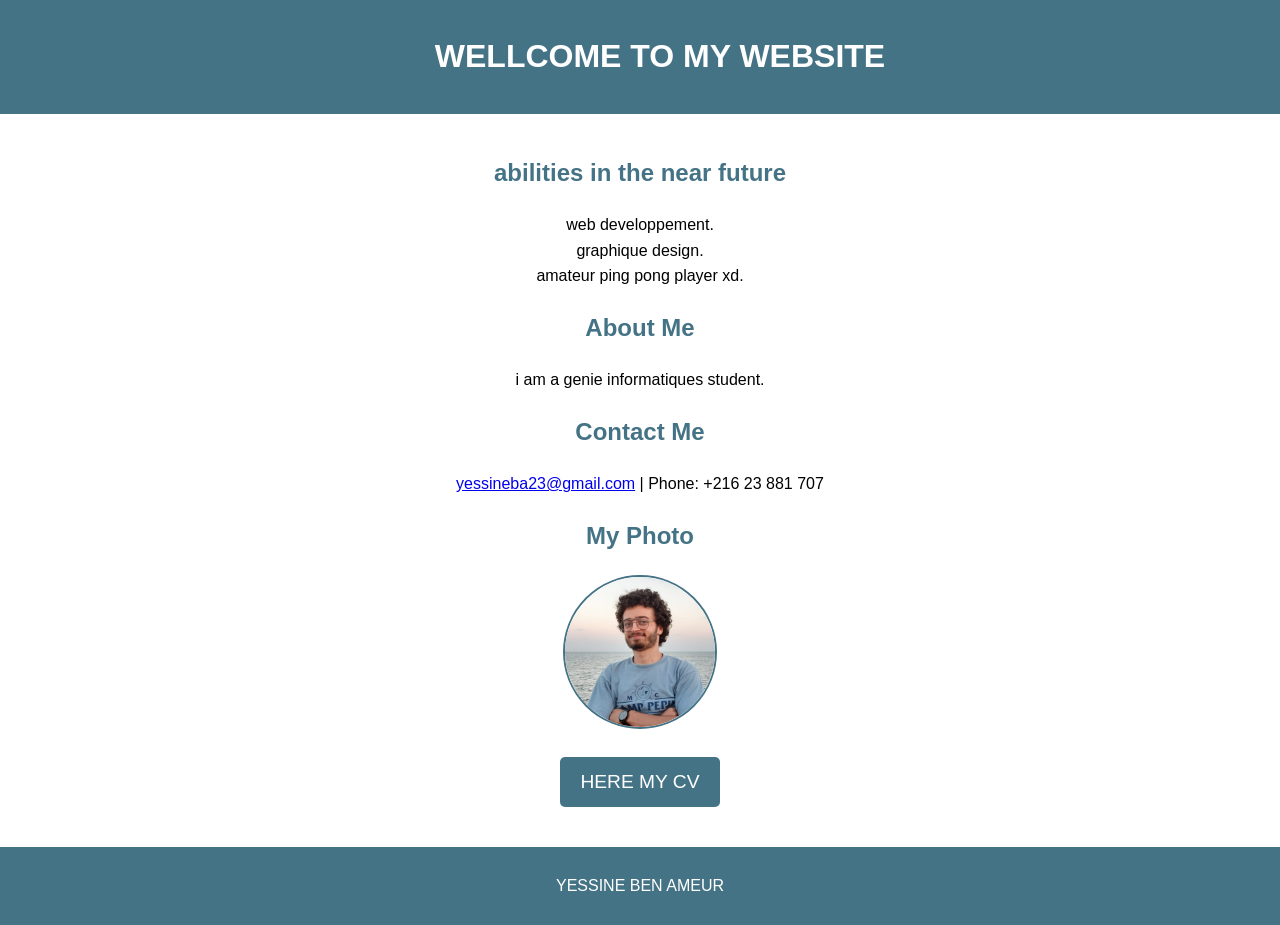
<file: index.html>
<!DOCTYPE html>
<html lang="fr">
  <head>
    <meta charset="UTF-8" />
    <meta name="viewport" content="width=device-width, initial-scale=1.0" />
    <title>Home Page</title>
    <style>
      body {
        font-family: Arial;
        margin: 0;
        padding: 0;
        line-height: 1.6;
        justify-content: center;
        align-items: center;
      }
      header {
        background: #457386;
        color: white;
        padding: 10px 20px;
        text-align: center;
        width: 100%;
      }

      .banner {
        height: 300px;
        display: flex;
        justify-content: center;
        align-items: center;
        color: white;
        font-size: 2em;
        text-shadow: 2px 2px 5px rgba(0, 0, 0, 0.7);
        width: 100%;
      }
      .content {
        padding: 20px;
        width: 100%;
        box-sizing: border-box;
        text-align: center;
      }

      .section h2 {
        color: #457386;
      }
      footer {
        background: #457386;
        color: white;
        text-align: center;
        padding: 10px 0;
        width: 100%;
        text-transform: uppercase;
      }
      .profile-photo {
        text-align: center;
        margin: 20px 0;
      }
      .profile-photo img {
        width: 150px;
        height: 150px;
        border-radius: 50%;
        border: 2px solid #457386;
      }
      .navigate-button {
        display: flex;
        justify-content: center;
        margin: 20px;
      }
      .navigate-button a {
        background: #457386;
        color: white;
        text-decoration: none;
        padding: 10px 20px;
        border-radius: 5px;
        font-size: 1.2em;
      }

      .navigate-button a:hover {
        box-shadow: 0 0 20px #00f, 0 0 30px #00f;
        background: rgb(156, 223, 229);
        color: black;
      }
    </style>
  </head>
  <body>
    <header>
      <h1>WELLCOME TO MY WEBSITE</h1>
    </header>

    <div class="content">
      <div class="section" id="services">
        <h2>abilities in the near future</h2>
        <p>
          web developpement.<br />graphique design.<br />amateur ping pong
          player xd.
        </p>
      </div>
      <div class="section" id="about">
        <h2>About Me</h2>
        <p>i am a genie informatiques student.</p>
      </div>
      <div class="section" id="contact">
        <h2>Contact Me</h2>
        <p>
          <a href="yessineba23@gmail.com"> yessineba23@gmail.com</a> | Phone:
          +216 23 881 707
        </p>
      </div>
      <div class="section" id="profile">
        <h2>My Photo</h2>
        <div class="profile-photo">
          <img src="profil.png.jpg" alt="Personnel Photo" />
        </div>
      </div>
      <div class="navigate-button">
        <a href="CV.html">HERE MY CV</a>
      </div>
    </div>
    <footer>
      <p>yessine ben ameur</p>
    </footer>
  </body>
</html>
</file>
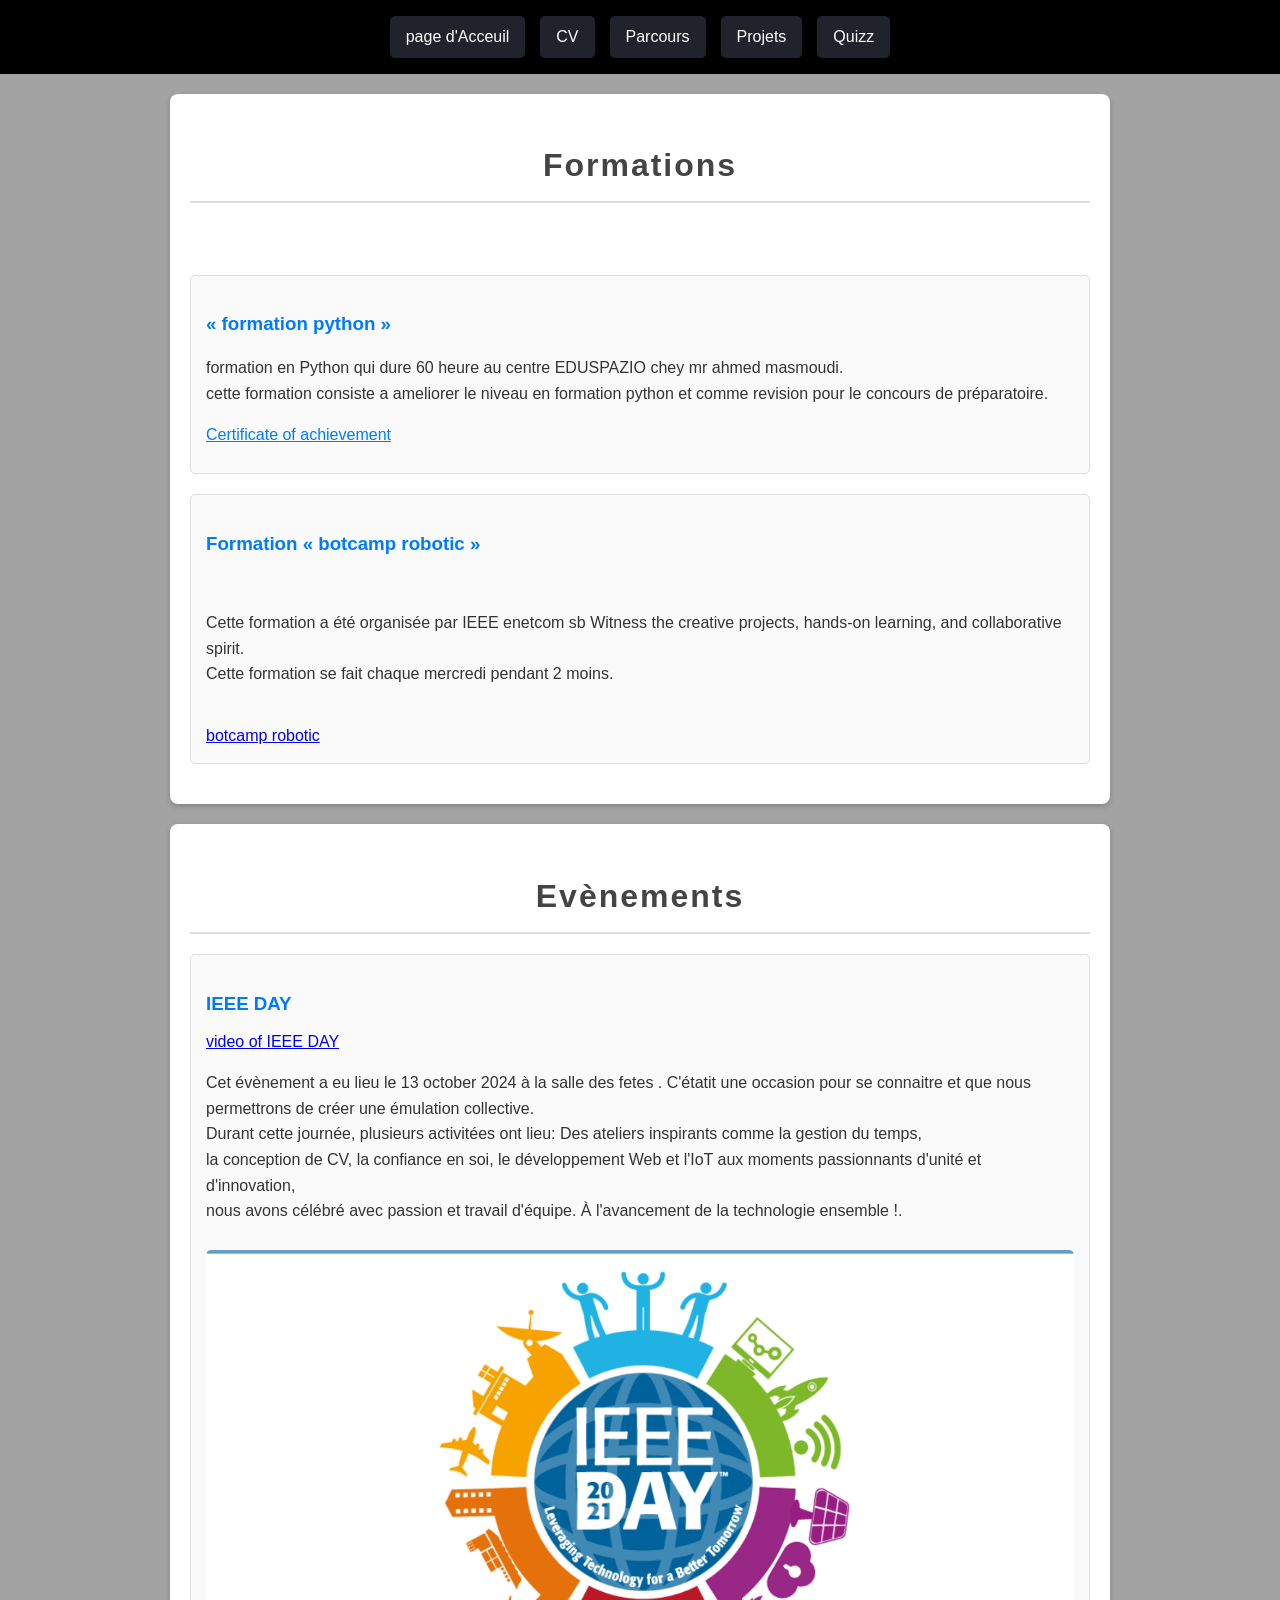
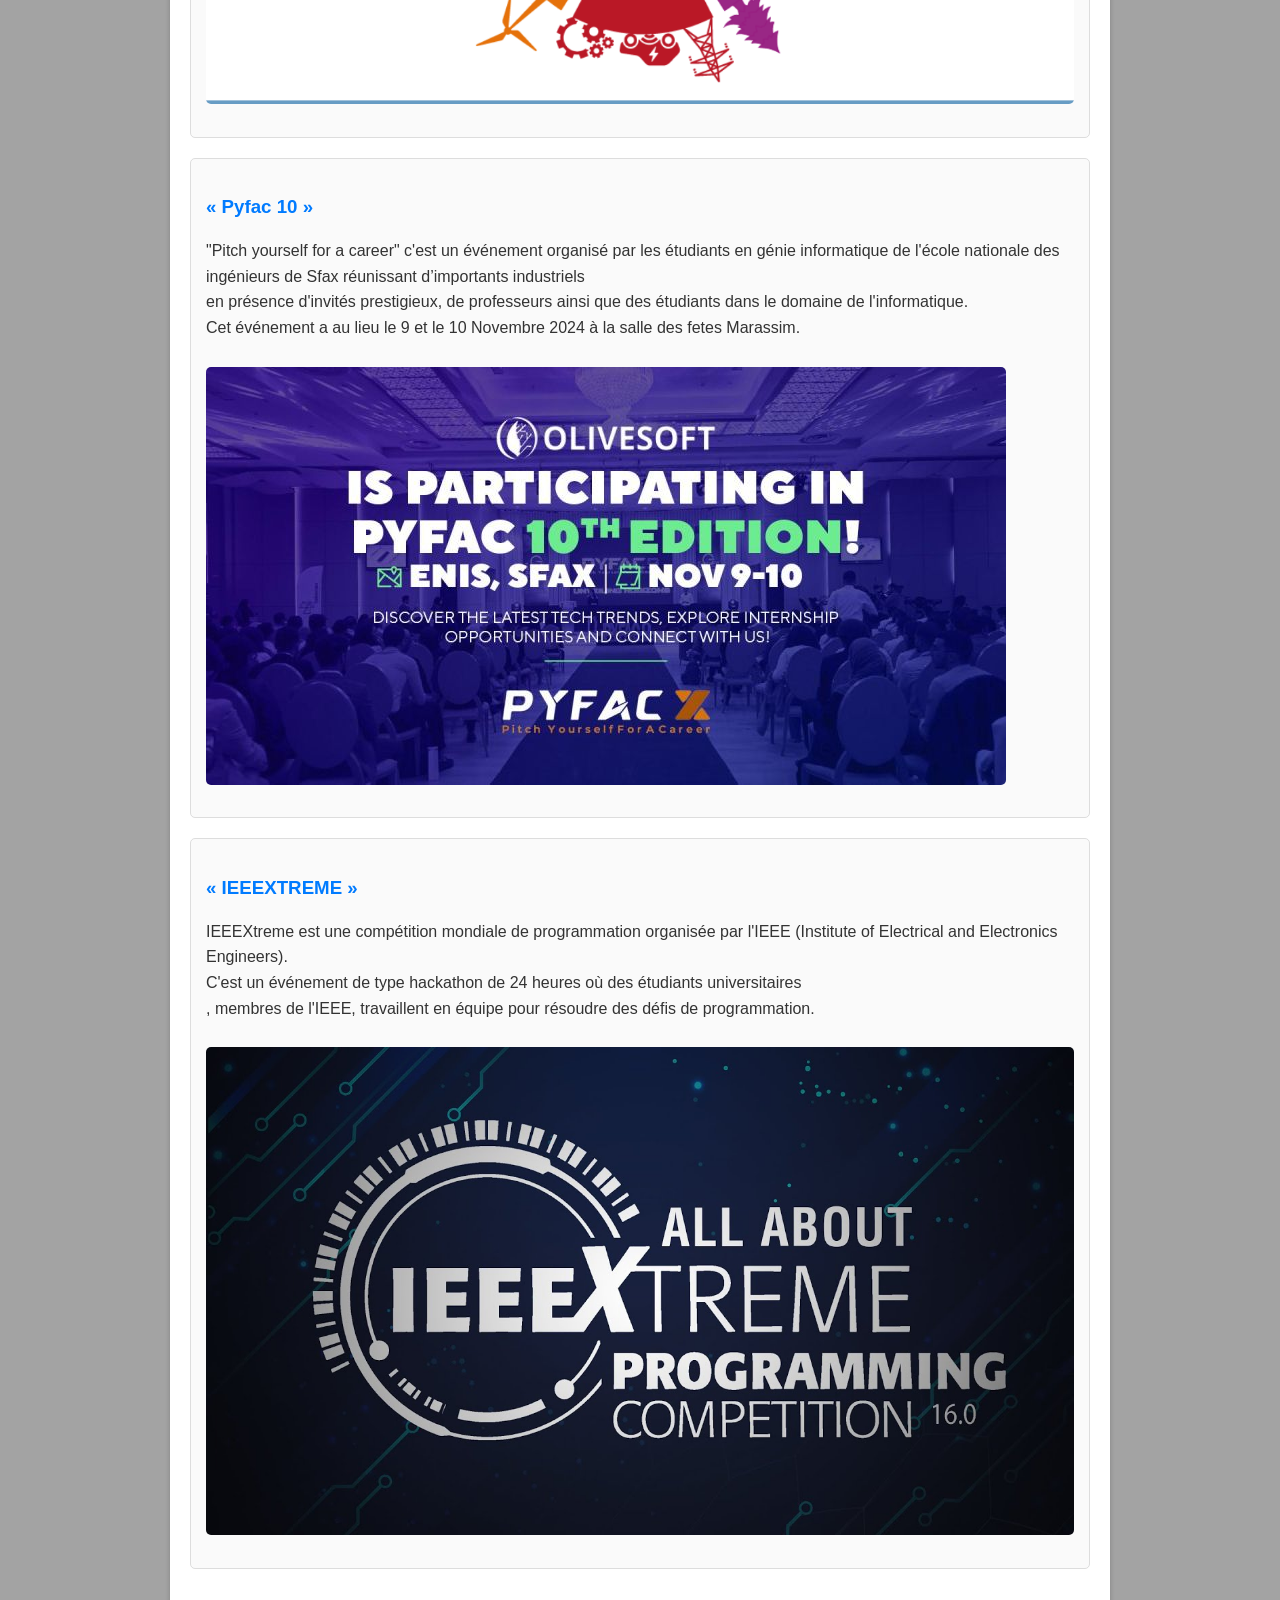
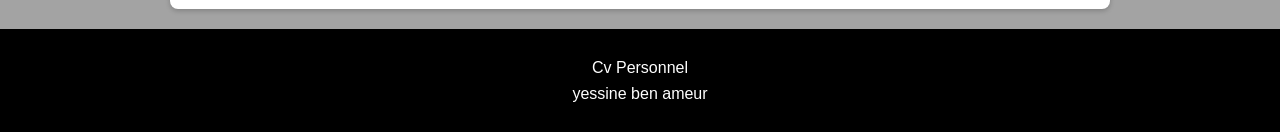
<file: formation.html>
<!DOCTYPE html>
<html lang="en">
  <head>
    <meta charset="UTF-8" />
    <meta http-equiv="X-UA-Compatible" content="IE=edge" />
    <meta name="viewport" content="width=device-width, initial-scale=1.0" />
    <link rel="stylesheet" href="formation.css" />
    <title>Formations</title>
  </head>

  <body>
    <header>
      <nav>
        <a id="menu_actuel" href="pageacceuilleinit.html">page d'Acceuil</a>
        <a href="CV.html">CV </a>
        <a href="parcouracademique.html">Parcours </a>
        <a href="projet.html">Projets </a>
        <a href="quizz.html">Quizz</a>
      </nav>
    </header>
    <section>
      <h2>Formations</h2>
      &nbsp; &nbsp;<br />
      <br />
      <div class="exp">
        <div class="exp-info">
          <h3>« formation python »</h3>
        </div>
        <div class="exp-desc">
          <p>
            formation en Python qui dure 60 heure au centre EDUSPAZIO chey mr
            ahmed masmoudi. <br />
            cette formation consiste a ameliorer le niveau en formation python
            et comme revision pour le concours de préparatoire.
          </p>

          <p class="lien">
            <a href="formation_python.jpg">Certificate of achievement</a>
          </p>
        </div>
      </div>

      <div class="exp">
        <div class="exp-info">
          <h3>Formation « botcamp robotic »</h3>
          <br />
        </div>
        <div class="exp-desc">
          <p>
            Cette formation a été organisée par IEEE enetcom sb Witness the
            creative projects, hands-on learning, and collaborative spirit.<br />Cette
            formation se fait chaque mercredi pendant 2 moins.
          </p>
          <br />
          <a
            href="https://www.facebook.com/photo?fbid=555848446794040&set=pcb.555848670127351"
            target="_blank"
            >botcamp robotic</a
          >
        </div>
      </div>
    </section>
    <section>
      <h2>Evènements</h2>
      <div class="exp">
        <div class="exp-info">
          <h3>IEEE DAY</h3>
        </div>
        <a href="https://www.facebook.com/IEEEENETCOMSB/videos/556346096810297"
          >video of IEEE DAY</a
        >
        <div class="exp-desc">
          <p>
            Cet évènement a eu lieu le 13 october 2024 à la salle des fetes .
            C'étatit une occasion pour se connaitre et que nous permettrons de
            créer une émulation collective.<br />
            Durant cette journée, plusieurs activitées ont lieu: Des ateliers
            inspirants comme la gestion du temps,<br />
            la conception de CV, la confiance en soi, le développement Web et
            l'IoT aux moments passionnants d'unité et d'innovation,<br />
            nous avons célébré avec passion et travail d'équipe. À l'avancement
            de la technologie ensemble !.
          </p>
          <p><img class="gal" src="IEEE.png" alt="IEEE DAY" /></p>
        </div>
      </div>

      <div class="exp">
        <div class="exp-info">
          <h3>« Pyfac 10 »</h3>
        </div>
        <div class="exp-desc">
          <p>
            "Pitch yourself for a career" c'est un événement organisé par les
            étudiants en génie informatique de l'école nationale des ingénieurs
            de Sfax réunissant d’importants industriels<br />
            en présence d'invités prestigieux, de professeurs ainsi que des
            étudiants dans le domaine de l'informatique. <br />
            Cet événement a au lieu le 9 et le 10 Novembre 2024 à la salle des
            fetes Marassim.
          </p>
          <p>
            <img class="galerie" src="pyfac.jpeg" alt="« pyfac 10 » " />
          </p>
        </div>
      </div>

      <div class="exp">
        <div class="exp-info">
          <h3>« IEEEXTREME »</h3>
        </div>
        <div class="exp-desc">
          <p>
            IEEEXtreme est une compétition mondiale de programmation organisée
            par l'IEEE (Institute of Electrical and Electronics Engineers).<br />
            C'est un événement de type hackathon de 24 heures où des étudiants
            universitaires<br />, membres de l'IEEE, travaillent en équipe pour
            résoudre des défis de programmation.
          </p>
          <p>
            <img
              class="galerie"
              src="IEEEXTREME.jpg"
              alt="« IEEEXTREME 16 » "
            />
          </p>
        </div>
      </div>
    </section>
    <footer>
      <p>
        Cv Personnel <br />
        yessine ben ameur <br />
      </p>
    </footer>
  </body>
</html>
</file>
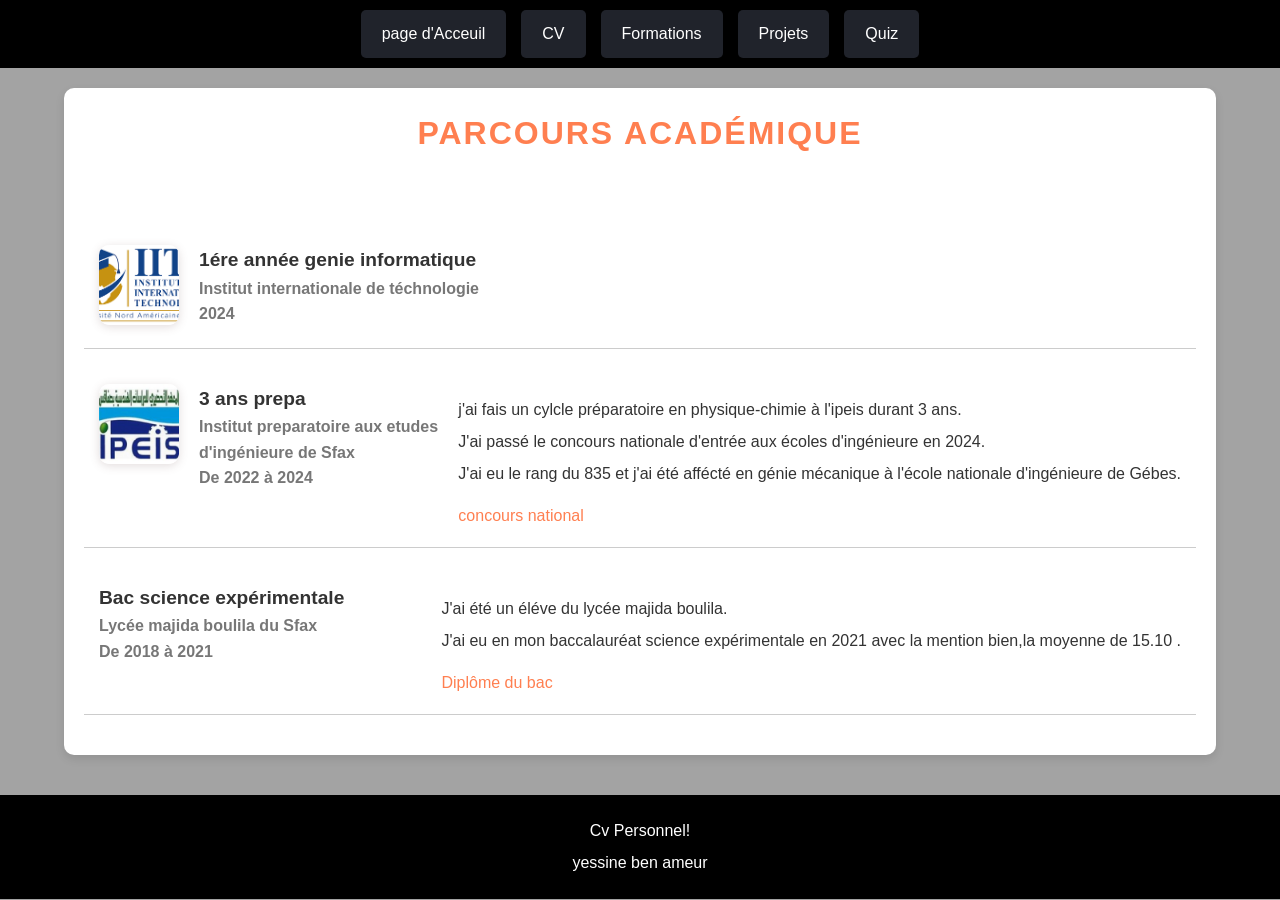
<file: parcouracademique.html>
<!DOCTYPE html>
<html lang="en">

<head>
    <meta charset="UTF-8">
    <meta http-equiv="X-UA-Compatible" content="IE=edge">
    <meta name="viewport" content="width=device-width, initial-scale=1.0">
    <link rel="stylesheet" href="parcouracademique.css">
    <title>Parcours académique</title>
</head>

<body>
    <header>

        <nav>
            <a id="menu_actuel" href="pageacceuilleinit.html">page d'Acceuil</a>
            <a href="CV.html">CV</a>
            <a href="formation.html">Formations</a>
            <a href="projet.html">Projets </a>
            <a href="quizz.html">Quiz</a>
        </nav>
    </header>
    <section>
        <h2>Parcours académique</h2> &nbsp; &nbsp;<br /> <br />
        <div class="exp">

            <div class="exp-logo">
                <a href="#"><img src="iit.png" alt="logo iit"></a>
            </div>
            <div class="exp-info">
                <h3>1ére année genie informatique</h3>
                <h4>Institut internationale de téchnologie </h4>
                <h4>2024</h4>
            </div>
            <div class="exp-desc">
                <p></p>
            </div>

        </div>

        <div class="exp">
            <div class="exp-logo">
                <a href="#"><img src="prepa.jpg" alt="Logo de prepa"></a>
            </div>
            <div class="exp-info">
                <h3>3 ans prepa</h3>
                <h4>Institut preparatoire aux etudes d'ingénieure de Sfax</h4>
                <h4>De 2022 à 2024</h4>
            </div>
            <div class="exp-desc">
                <p>j'ai fais un cylcle préparatoire en physique-chimie à l'ipeis durant 3 ans.
                    <br />J'ai passé le concours nationale d'entrée aux écoles d'ingénieure en 2024.
                    <br /> J'ai eu le rang du 835 et j'ai été affécté en génie mécanique à l'école nationale
                    d'ingénieure de Gébes.<br />
                </p>
                <p class="lien"><a href="concour2024.png">concours national</a></p>
            </div>
        </div>
        <div class="exp">

            
            <div class="exp-info">
                <h3>Bac science expérimentale</h3>
                <h4>Lycée majida boulila du Sfax</h4>
                <h4>De 2018 à 2021</h4>
            </div>
            <div class="exp-desc">
                <p>J'ai été un éléve du lycée majida boulila.
                    <br />J'ai eu en mon baccalauréat science expérimentale en 2021 avec la mention bien,la
                    moyenne de 15.10 .
                </p>
                <p class="lien"><a href="bac.jpg">Diplôme du bac</a></p>
            </div>
        </div>
        </div>
    </section>
    <footer>
        <p>
            Cv Personnel!<br>
            yessine ben ameur <br>


        </p>
    </footer>
</body>


</html>
</file>
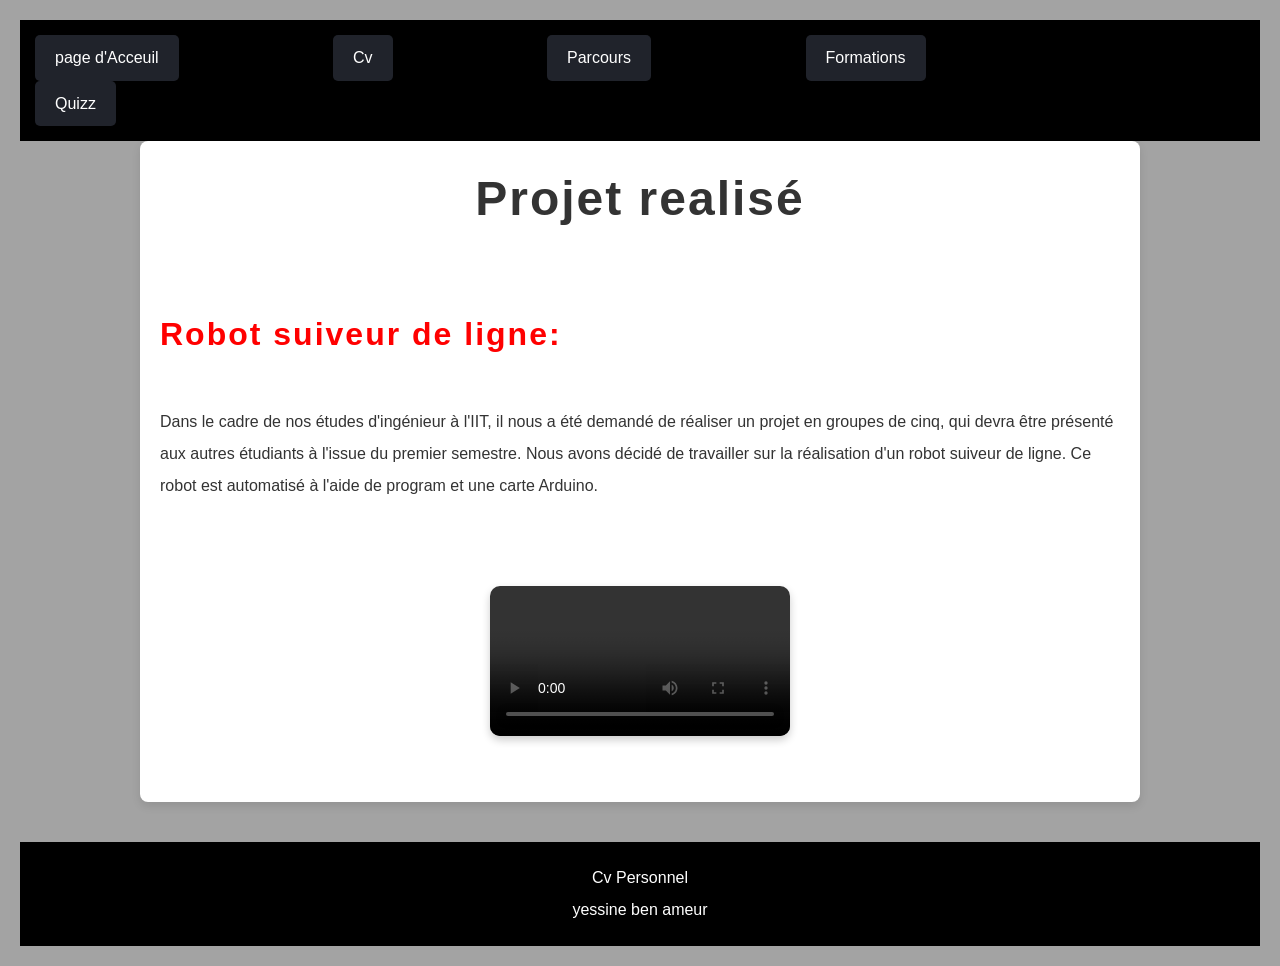
<file: projet.html>
<!DOCTYPE html>
<html lang="en">

<head>
    <meta charset="UTF-8">
    <meta http-equiv="X-UA-Compatible" content="IE=edge">
    <meta name="viewport" content="width=device-width, initial-scale=1.0">
    <link rel="stylesheet" href="projet.css">
    <title>Projets Réalisés</title>
</head>

<body>
    <header>

        <nav>
            <a id="menu_actuel" href="pageacceuilleinit.html">page d'Acceuil</a>
            <a href="CV.html">Cv</a>
            <a href="parcouracademique.html">Parcours </a>
            <a href="formation.html">Formations</a>
            <a href="quizz.html">Quizz</a>
        </nav>
    </header>

    <section>
        <h2>Projet realisé</h2> &nbsp; &nbsp;<br /> <br />
        <div class="exp">


            <div class="exp-info">
                <h3>Robot suiveur de ligne:</h3> </br>

            </div>
            <div class="exp-desc">
                <p>Dans le cadre de nos études d'ingénieur à l'IIT, il nous a été demandé de réaliser un projet en
                    groupes de cinq,
                    qui devra être présenté aux autres étudiants à l'issue du premier semestre.
                    Nous avons décidé de travailler sur la réalisation d'un robot suiveur de ligne.
                    Ce robot est automatisé à l'aide de program et une carte Arduino.<br/><br/><br/>
                <p> <video controls>
                    <source src="projet archi.mp4" type="video/mp4">
                </video></p></br>

            </div>
        </div>
    </section>
    <footer>
        <p>
            Cv Personnel <br>
            yessine ben ameur <br>


        </p>
    </footer>
</body>


</html>
</file>
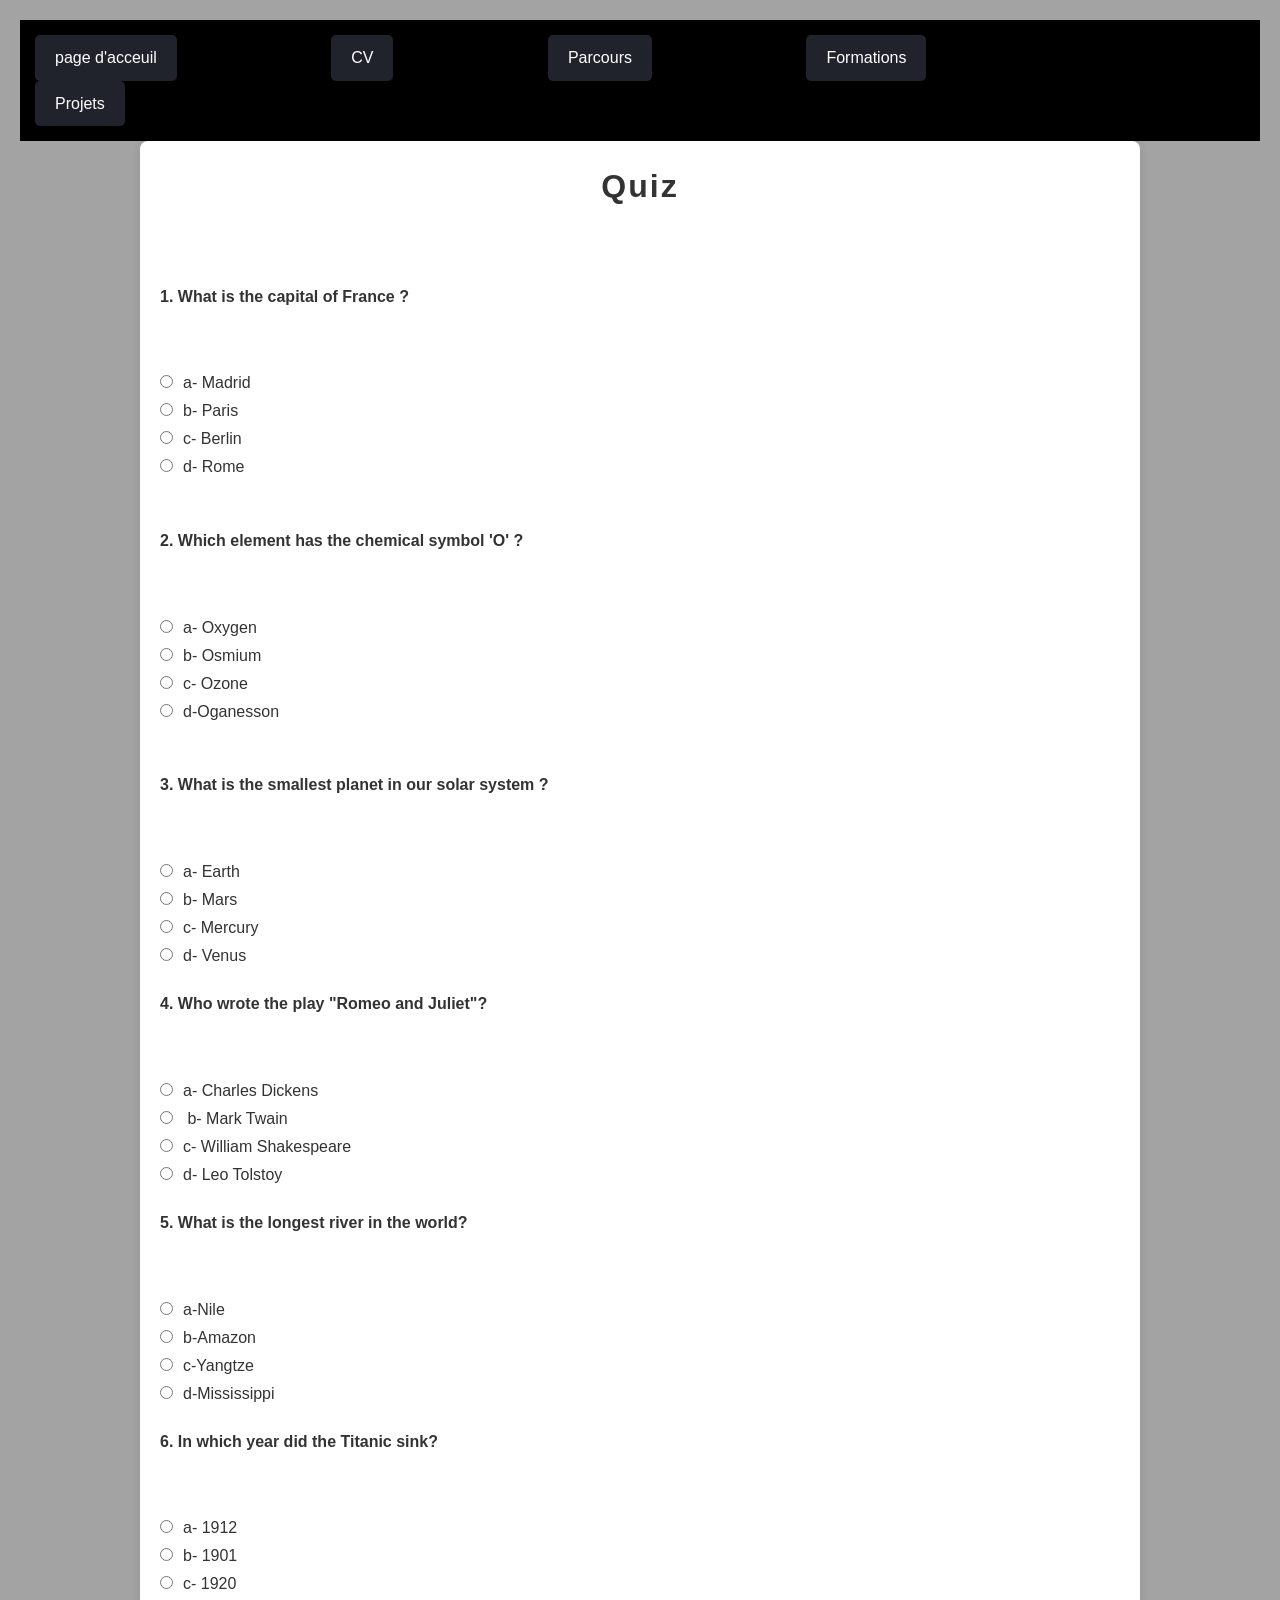
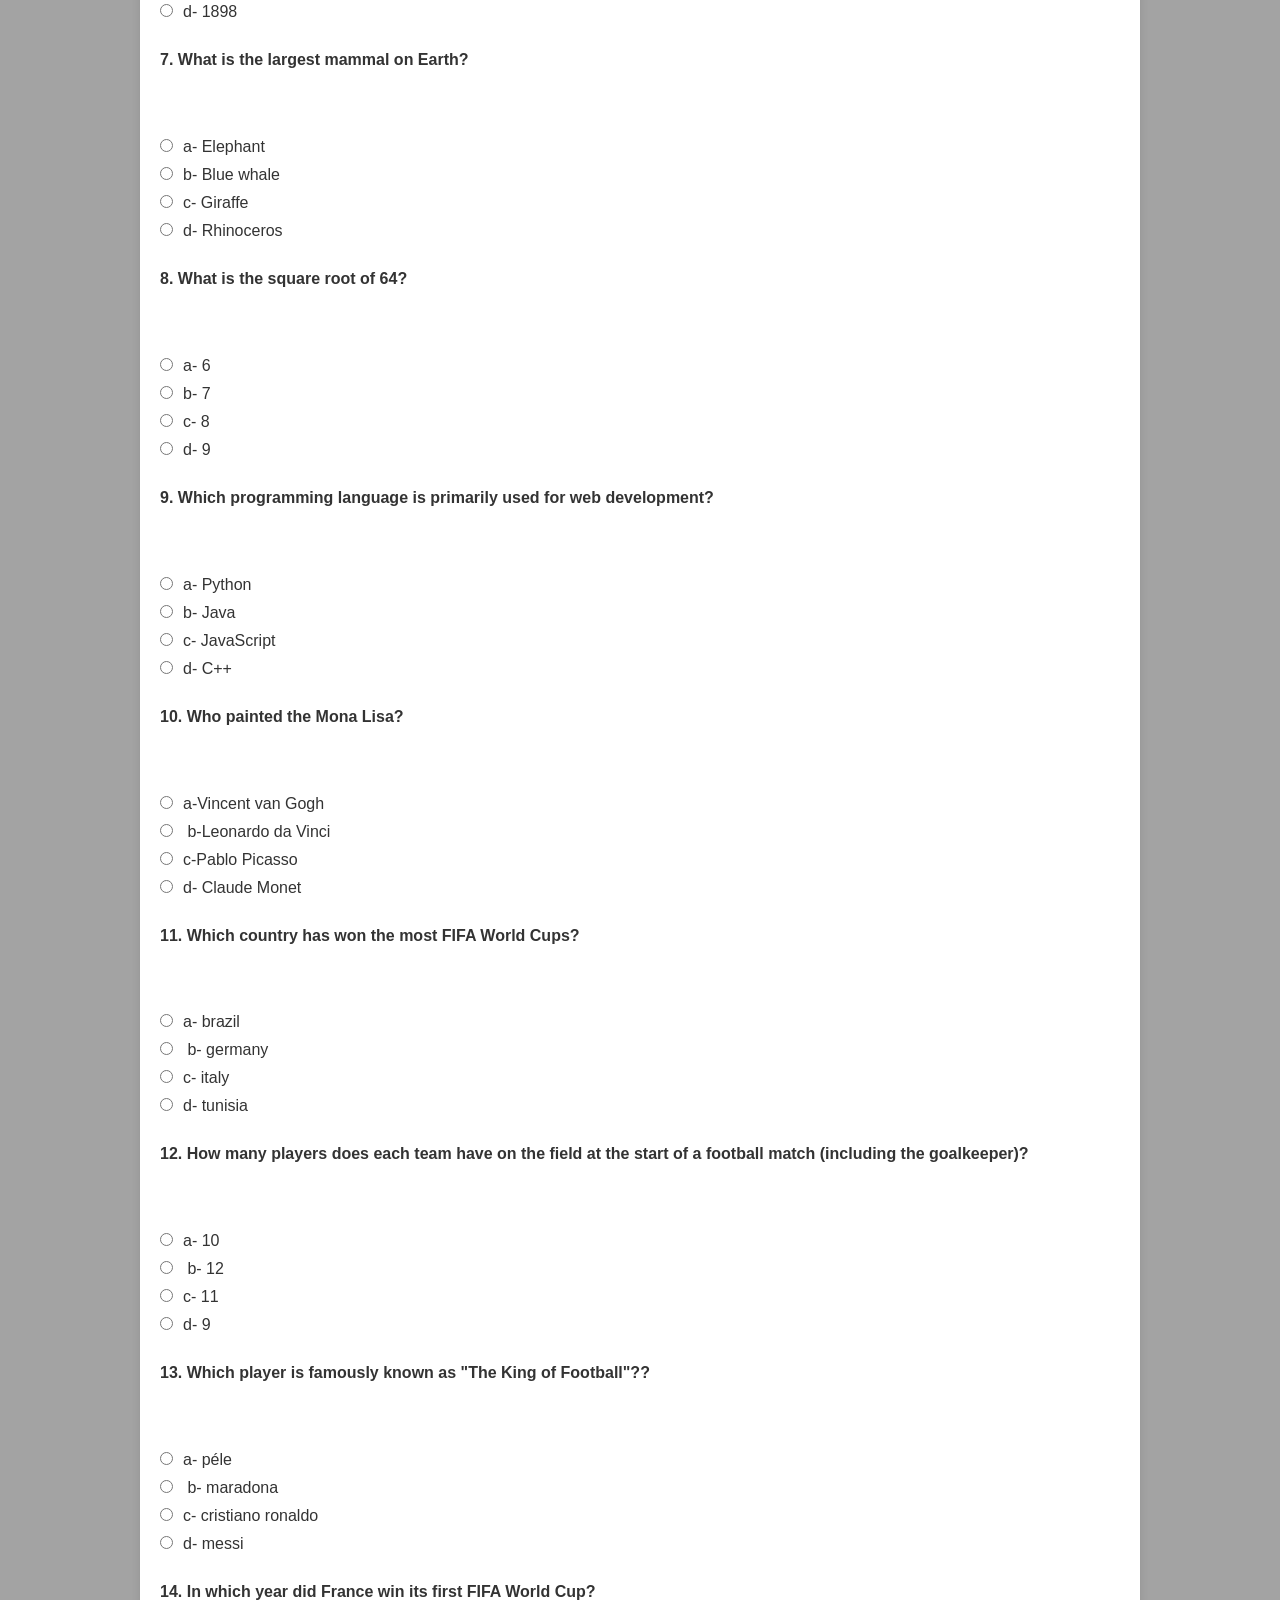
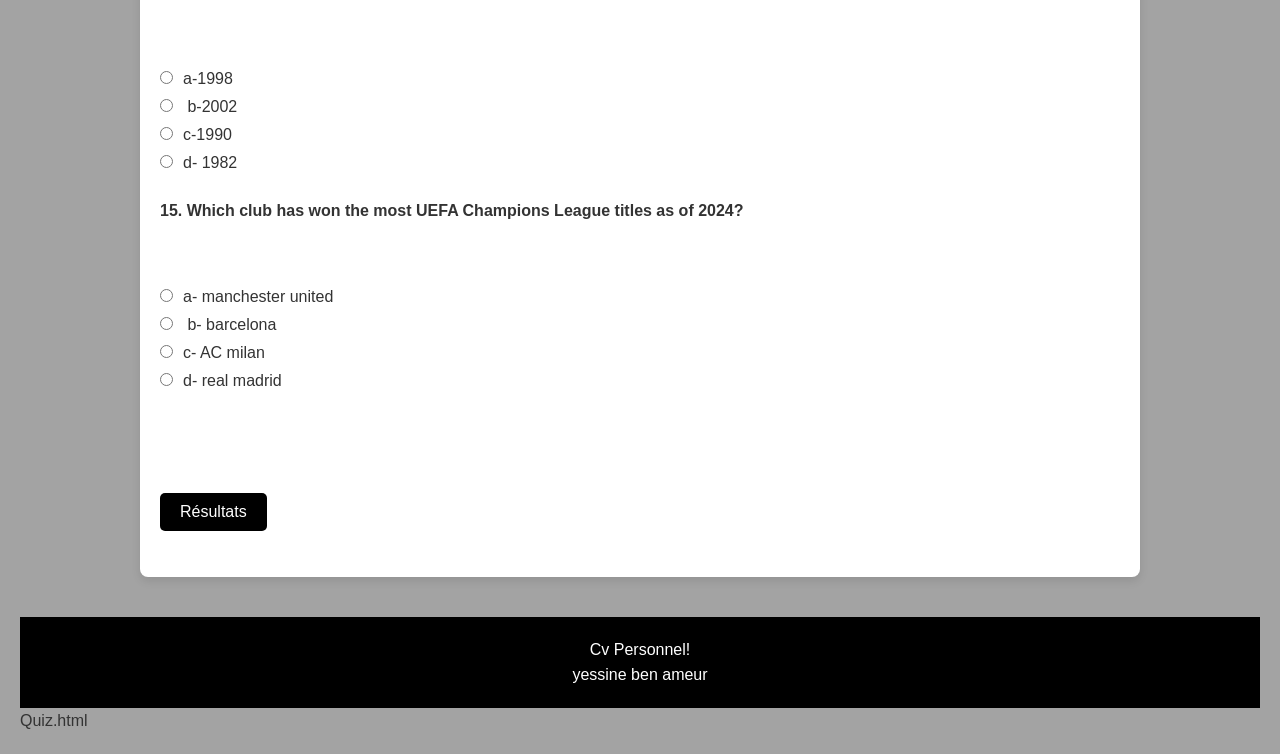
<file: quizz.html>
<!DOCTYPE html>
<html lang="en">

<head>
    <meta charset="UTF-8">
    <meta http-equiv="X-UA-Compatible" content="IE=edge">
    <meta name="viewport" content="width=device-width, initial-scale=1.0">
    <link rel="stylesheet" href="quizz1.css">
    <title>Quiz</title>
</head>

<body>
    <header>

        <nav>
            <a id="menu_actuel" href="pageacceuilleinit.html">page d'acceuil</a>
            <a href="CV.html">CV</a>
            <a href="parcouracademique.html">Parcours</a>
            <a href="formation.html">Formations</a>
            <a href="projet.html">Projets</a>
        
        
        </nav>
    </header>
    <section>

        <h2>Quiz</h2>&nbsp; &nbsp;<br /> </br>


        <div class="exp-desc">

            <form name="form1">
                <p>
                    <label>1. What is the capital of France ?</label><br /><br />
                    <input type="radio" name="1" value="a" onclick="Engine(1, this.value)">a- Madrid
                    <br />
                    <input type="radio" name="1" value="b" onclick="Engine(1, this.value)">b- Paris <br />
                    <input type="radio" name="1" value="c" onclick="Engine(1, this.value)">c- Berlin
                    <br />
                    <input type="radio" name="1" value="d" onclick="Engine(1, this.value)">d- Rome
                    <br /><br />

                </p>
            </form>

            <form name="form2">
                <p>
                    <label>2. Which element has the chemical symbol 'O' ?
                    </label><br /><br />

                    <input type="radio" name="2" value="a" onclick="Engine(2, this.value)">a- Oxygen
                     <br />
                    <input type="radio" name="2" value="b" onclick="Engine(2, this.value)">b- Osmium<br />
                    <input type="radio" name="2" value="c" onclick="Engine(2, this.value)">c- Ozone<br />
                    <input type="radio" name="2" value="d" onclick="Engine(2, this.value)">d-Oganesson<br /><br />


                </p>
            </form>

            <form name="form3">

                <p>
                    <label>3. What is the smallest planet in our solar system ?
                    </label><br /><br />

                    <input type="radio" name="3" value="a" onclick="Engine(3, this.value)">a- Earth <br />
                    <input type="radio" name="3" value="b" onclick="Engine(3, this.value)">b- Mars<br />
                    <input type="radio" name="3" value="c" onclick="Engine(3, this.value)">c- Mercury<br />
                    <input type="radio" name="3" value="d" onclick="Engine(3, this.value)">d- Venus<br />


                </p>
            </form>


            <form name="form4">
                <p>
                    <label>4. Who wrote the play "Romeo and Juliet"?</label><br /><br />

                    <input type="radio" name="4" value="a" onclick="Engine(4, this.value)">a- Charles Dickens<br />
                    <input type="radio" name="4" value="b" onclick="Engine(4, this.value)"> b- Mark Twain<br />
                    <input type="radio" name="4" value="c" onclick="Engine(4, this.value)">c- William Shakespeare<br />
                    <input type="radio" name="4" value="d" onclick="Engine(4, this.value)">d- Leo Tolstoy <br />


                </p>
            </form>

            <form name="form5">


                <p>
                    <label>5. What is the longest river in the world?</label><br /><br />
                    <input type="radio" name="5" value="a" onclick="Engine(5, this.value)">a-Nile<br />
                    <input type="radio" name="5" value="b" onclick="Engine(5, this.value)">b-Amazon
                    <br />
                    <input type="radio" name="5" value="c" onclick="Engine(5, this.value)">c-Yangtze <br />
                    <input type="radio" name="5" value="d" onclick="Engine(5, this.value)">d-Mississippi
                    <br />
                </p>
            </form>


            <form name="form6">


                <p>
                    <label>6. In which year did the Titanic sink?</label><br /><br />
                    <input type="radio" name="6" value="a" onclick="Engine(6, this.value)">a- 1912 <br />
                    <input type="radio" name="6" value="b" onclick="Engine(6, this.value)">b- 1901 <br />
                    <input type="radio" name="6" value="c" onclick="Engine(6, this.value)">c- 1920 <br />
                    <input type="radio" name="6" value="d" onclick="Engine(6, this.value)">d- 1898<br />


            </form>



            <form name="form7">


                <p>
                    <label>7. What is the largest mammal on Earth?
                    </label><br /><br />
                    <input type="radio" name="7" value="a" onclick="Engine(7, this.value)">a- Elephant<br />
                    <input type="radio" name="7" value="b" onclick="Engine(7, this.value)">b- Blue whale
                    <br />
                    <input type="radio" name="7" value="c" onclick="Engine(7, this.value)">c- Giraffe
                    <br />
                    <input type="radio" name="7" value="d" onclick="Engine(7, this.value)">d- Rhinoceros<br />
                </p>


            </form>

            <form name="form8">


                <p>
                    <label>8. What is the square root of 64?


                    </label><br /><br />
                    <input type="radio" name="8" value="a" onclick="Engine(8, this.value)">a- 6<br />
                    <input type="radio" name="8" value="b" onclick="Engine(8, this.value)">b- 7<br />
                    <input type="radio" name="8" value="c" onclick="Engine(8, this.value)">c- 8 <br />
                    <input type="radio" name="8" value="d" onclick="Engine(8, this.value)">d- 9<br />
                </p>


            </form>

            <form name="form9">


                <p>
                    <label>9. Which programming language is primarily used for web development?</label><br /><br />

                    <input type="radio" name="9" value="a" onclick="Engine(9, this.value)">a- Python<br />
                    <input type="radio" name="9" value="b" onclick="Engine(9, this.value)">b- Java<br />
                    <input type="radio" name="9" value="c" onclick="Engine(9, this.value)">c- JavaScript<br />
                    <input type="radio" name="9" value="d" onclick="Engine(9, this.value)">d- C++
                    <br />
                </p>


            </form>

            <form name="form_10">


                <p>
                    <label>10. Who painted the Mona Lisa?
                    </label><br /><br />
                    <input type="radio" name="10" value="a" onclick="Engine(10, this.value)">a-Vincent van Gogh<br />
                    <input type="radio" name="10" value="b" onclick="Engine(10, this.value)"> b-Leonardo da Vinci
                    <br />
                    <input type="radio" name="10" value="c" onclick="Engine(10, this.value)">c-Pablo Picasso<br />
                    <input type="radio" name="10" value="d" onclick="Engine(10, this.value)">d- Claude Monet <br />
                </p>


            </form>

            <form name="form_11">


                <p>
                    <label>11.  Which country has won the most FIFA World Cups?
                    </label><br /><br />
                    <input type="radio" name="11" value="a" onclick="Engine(11, this.value)">a- brazil<br />
                    <input type="radio" name="11" value="b" onclick="Engine(11, this.value)"> b- germany
                    <br />
                    <input type="radio" name="11" value="c" onclick="Engine(11, this.value)">c- italy<br />
                    <input type="radio" name="11" value="d" onclick="Engine(11, this.value)">d- tunisia <br />
                </p>
            


            </form>
            <form name="form_12">


                <p>
                    <label>12. How many players does each team have on the field at the start of a football match (including the goalkeeper)?
                    </label><br /><br />
                    <input type="radio" name="12" value="a" onclick="Engine(12, this.value)">a- 10<br />
                    <input type="radio" name="12" value="b" onclick="Engine(12, this.value)"> b- 12
                    <br />
                    <input type="radio" name="12" value="c" onclick="Engine(12, this.value)">c- 11<br />
                    <input type="radio" name="12" value="d" onclick="Engine(12, this.value)">d- 9 <br />
                </p>


            </form>
            <form name="form_13">


                <p>
                    <label>13. Which player is famously known as "The King of Football"??
                    </label><br /><br />
                    <input type="radio" name="13" value="a" onclick="Engine(13, this.value)">a- péle<br />
                    <input type="radio" name="13" value="b" onclick="Engine(13, this.value)"> b- maradona
                    <br />
                    <input type="radio" name="13" value="c" onclick="Engine(13, this.value)">c- cristiano ronaldo<br />
                    <input type="radio" name="13" value="d" onclick="Engine(13, this.value)">d- messi <br />
                </p>


            </form>
            <form name="form_14">


                <p>
                    <label>14. In which year did France win its first FIFA World Cup?
                    </label><br /><br />
                    <input type="radio" name="14" value="a" onclick="Engine(14, this.value)">a-1998<br />
                    <input type="radio" name="14" value="b" onclick="Engine(14, this.value)"> b-2002
                    <br />
                    <input type="radio" name="14" value="c" onclick="Engine(14, this.value)">c-1990<br />
                    <input type="radio" name="14" value="d" onclick="Engine(14, this.value)">d- 1982 <br />
                </p>


            </form>
            <form name="form_15">


                <p>
                    <label>15. Which club has won the most UEFA Champions League titles as of 2024?
                    </label><br /><br />
                    <input type="radio" name="15" value="a" onclick="Engine(15, this.value)">a- manchester united<br />
                    <input type="radio" name="15" value="b" onclick="Engine(15, this.value)"> b- barcelona
                    <br />
                    <input type="radio" name="15" value="c" onclick="Engine(15, this.value)">c- AC milan <br />
                    <input type="radio" name="15" value="d" onclick="Engine(15, this.value)">d- real madrid <br />
                </p>


            </form>




            <br /><br /><br />
            <p><input type="button" name="Resultats" value="Résultats" onclick="NextLevel()">
                <br>&nbsp;
            <p>
                </form>
            

        </div>
        </div>
        <script language="JavaScript" src="quizz.js"></script>
    </section>
    <footer>
        <p>
            Cv Personnel!<br>
            yessine ben ameur <br>


        </p>
    </footer>
</body>


</html>
Quiz.html
</file>
<file: formation.css>
body {
    font-family: Arial, sans-serif;
    margin: 0;
    padding: 0;
    line-height: 1.6;
    background-color: #a3a3a3;
    color: #333;
}

header {
    background: #000000;
    color: #fff;
    padding: 1rem 0;
    text-align: center;
}

nav {
    display: flex;
    justify-content: center;
    gap: 15px;
}

nav a {
    color: #fff;
    text-decoration: none;
    padding: 0.5rem 1rem;
    border-radius: 5px;
    transition: background-color 0.3s ease;
    background: #20232b;
}

nav a:hover{
    background: #ff7f50;
}

section {
    margin: 20px auto;
    padding: 20px;
    max-width: 900px;
    background: #fff;
    box-shadow: 0 2px 5px rgba(0, 0, 0, 0.2);
    border-radius: 8px;
}

h2 {
    color: #444;
    border-bottom: 2px solid #ddd;
    padding-bottom: 10px;
    margin-bottom: 20px;
    animation: color-change 6s infinite;
    font-size: 2rem;
    letter-spacing: 2px;
    text-align: center;
}

.exp {
    margin-bottom: 20px;
    padding: 15px;
    border: 1px solid #ddd;
    border-radius: 5px;
    background: #fafafa;
}

.exp-info h3 {
    color: #007BFF;
    margin-bottom: 10px;
}

.exp-desc p {
    margin-bottom: 10px;
}

.exp-desc .lien a {
    color: #007BFF;
    text-decoration: underline;
}

img.gal, img.galerie {
    max-width: 100%;
    height: auto;
    border-radius: 5px;
    margin-top: 10px;
}

footer {
    text-align: center;
    background: #000000;
    color: #fff;
    padding: 10px 0;
    margin-top: 20px;
}
@keyframes color-change {
    0% {
      color: #ff0000;
    }
    20% {
      color: #ffa500;
    }
    40% {
      color: #ffff00;
    }
    60% {
      color: #00ff00;
    }
    80% {
      color: #0000ff;
    }
    100% {
      color: #ff0000;
    }}
</file>
<file: parcouracademique.css>
* {
    font-family: 'Avenir', sans-serif;
    margin: 0;
    padding: 0;
    box-sizing: border-box;
  }
  
  body {
    background: #a3a3a3;
    color: #333;
    line-height: 1.6;
  }

  
  p {
    font-size: 1em;
    line-height: 2em;
  }
  
  a {
    text-decoration: none;
    color: #000000;
  }
  
  a:hover {
    text-decoration: underline;
  }
  
  
  section {
    display: flex;
    flex-direction: column;
    align-items: center;
    background-color: #ffffff;
    margin: 20px auto;
    padding: 20px;
    width: 90%;
    box-shadow: 0px 4px 10px rgba(0, 0, 0, 0.1);
    border-radius: 10px;
  }
  
  section h2 {
    color: #ff7f50;
    text-transform: uppercase;
    margin-bottom: 20px;
    animation: color-change 6s infinite;
    font-size: 2rem;
    letter-spacing: 2px;
  }
  
  section > div {
    width: 100%;
    margin-bottom: 20px;
  }
  
  
  .exp {
    display: flex;
    flex-direction: row;
    gap: 20px;
    padding: 15px;
    border-bottom: 1px solid #ccc;
  }
  
  .exp-logo img {
    width: 80px;
    height: 80px;
    border-radius: 10px;
    box-shadow: 0px 2px 10px rgba(115, 85, 85, 0.2);
    object-fit: cover;
  }
  
  .exp-info {
    flex: 1;
  }
  
  .exp-info h3 {
    font-size: 1.2em;
  }
  
  .exp-info h4 {
    font-size: 1em;
    color: #777;
  }
  
  .exp-desc p {
    margin-top: 10px;
  }
  
  .exp-desc .lien a {
    color: #ff7f50;
  }
  
  .exp-desc .lien a:hover {
    color: #ff7f50;
  }
  
  
  header {
    background: #000000;
    padding: 10px;
  }
  
  nav {
    display: flex;
    justify-content: center;
    gap: 15px;
  }
  
  nav a {
    padding: 10px 20px;
    border: 1px solid transparent;
    border-radius: 5px;
    color: white;
    background: #20232b;
    transition: 0.3s;
  }
  
  nav a:hover {
    background: #ff7f50;
  }
  
  


  
  
  @keyframes color-change {
    0% {
      color: #ff0000;
    }
    20% {
      color: #ffa500;
    }
    40% {
      color: #ffff00;
    }
    60% {
      color: #00ff00;
    }
    80% {
      color: #0000ff;
    }
    100% {
      color: #ff0000;
    }
  }


  footer {
    text-align: center;
    padding: 20px;
    margin-top: 40px;
    background-color: #000000;
    color: white;
}
</file>
<file: projet.css>
* {
  margin: 0;
  padding: 0;
  box-sizing: border-box;
}

body {
  font-family: Arial, sans-serif;
  background-color: #a3a3a3;
  color: #333;
  line-height: 1.6;
  padding: 20px;
}


header {
  background-color: #000000;
  padding: 15px;
}

header nav a {
  color: white;
  text-decoration: none;
  padding: 10px 20px;
  margin-right: 150px;
  display: inline-block;
  border-radius: 5px;
  transition: background-color 0.5s ease;
  background: #20232b;
  
}

h2 {
  text-align: center;
  color: #333;
  margin-bottom: 20px;
  animation: color-change 4s infinite;
  font-size: 3rem;
  letter-spacing: 2px;
}
@keyframes color-change {
  0% {
      color: rgb(252, 46, 46); 
  }
  12.5% {
      color: rgb(255, 165, 0); 
  }
  25% {
      color: rgb(184, 95, 48);
  }
  37.5% {
      color: rgb(94, 54, 19); 
  }
  50% {
      color: rgb(91, 45, 31);
  }
  62.5% {
      color: rgb(202, 182, 32);
  }
  75% {
      color: rgb(0, 0, 0); 
  }
  87.5% {
      color: rgb(169, 160, 63); 
  }
  100% {
      color: rgb(202, 18, 18); 
  }
}
header nav a:hover {
  background-color: #fe7e2f; 
  text-decoration: underline;
}


section {
  max-width: 1000px;
  margin: 0 auto;
  padding: 20px;
  background-color: #fff;
  border-radius: 8px;
  box-shadow: 0 4px 10px rgba(0, 0, 0, 0.1);
}


h3 {
  text-align: left;
  color: #ff0000;
  margin-bottom: 20px;
  font-size: 2rem;
  letter-spacing: 2px;
}

p {
  font-size: 1em;
  line-height: 2em;
}

video{

    display: block;
    margin: 20px auto;
    max-width: 50%;
    border-radius: 10px; 
    box-shadow: 0 4px 8px rgba(0, 0, 0, 0.2);

  
}

footer {
  text-align: center;
  padding: 20px;
  margin-top: 40px;
  background-color: #000000;
  color: white;
}
</file>
<file: quizz1.css>
* {
    margin: 0;
    padding: 0;
    box-sizing: border-box;
}

body {
    font-family: Arial, sans-serif;
    background-color: #a3a3a3;
    color: #333;
    line-height: 1.6;
    padding: 20px;
}


header {
    background-color: #000000;
    padding: 15px;
  }
  
header nav a {
    color: white;
    text-decoration: none;
    padding: 10px 20px;
    margin-right: 150px;
    display: inline-block;
    border-radius: 5px;
    transition: background-color 0.5s ease;
    background: #20232b;
    
}

header nav a:hover {
    background-color: #fe7e2f; 
    text-decoration: underline;
}


section {
    max-width: 1000px;
    margin: 0 auto;
    padding: 20px;
    background-color: #fff;
    border-radius: 8px;
    box-shadow: 0 4px 10px rgba(0, 0, 0, 0.1);
}

h2 {
    text-align: center;
    color: #333;
    margin-bottom: 20px;
    animation: color-change 4s infinite;
    font-size: 2rem;
    letter-spacing: 2px;
}
@keyframes color-change {
    0% {
        color: rgb(252, 46, 46); 
    }
    12.5% {
        color: rgb(255, 165, 0); 
    }
    25% {
        color: rgb(184, 95, 48);
    }
    37.5% {
        color: rgb(94, 54, 19); 
    }
    50% {
        color: rgb(91, 45, 31);
    }
    62.5% {
        color: rgb(202, 182, 32);
    }
    75% {
        color: rgb(0, 0, 0); 
    }
    87.5% {
        color: rgb(169, 160, 63); 
    }
    100% {
        color: rgb(202, 18, 18); 
    }
}

form {
    margin-bottom: 20px;
}

label {
    font-weight: bold;
    margin-bottom: 10px;
    display: block;
    font-size: 16px;
}

input[type="radio"] {
    margin-right: 10px;
    margin-bottom: 10px;
}


input[type="button"] {
    background-color: #000000;
    color: white;
    border: none;
    padding: 10px 20px;
    font-size: 16px;
    cursor: pointer;
    border-radius: 5px;
    transition: background-color 0.3s ease;
}

input[type="button"]:hover {
    background-color: #fe7e2f;
}


footer {
    text-align: center;
    padding: 20px;
    margin-top: 40px;
    background-color: #000000;
    color: white;
}
</file>
